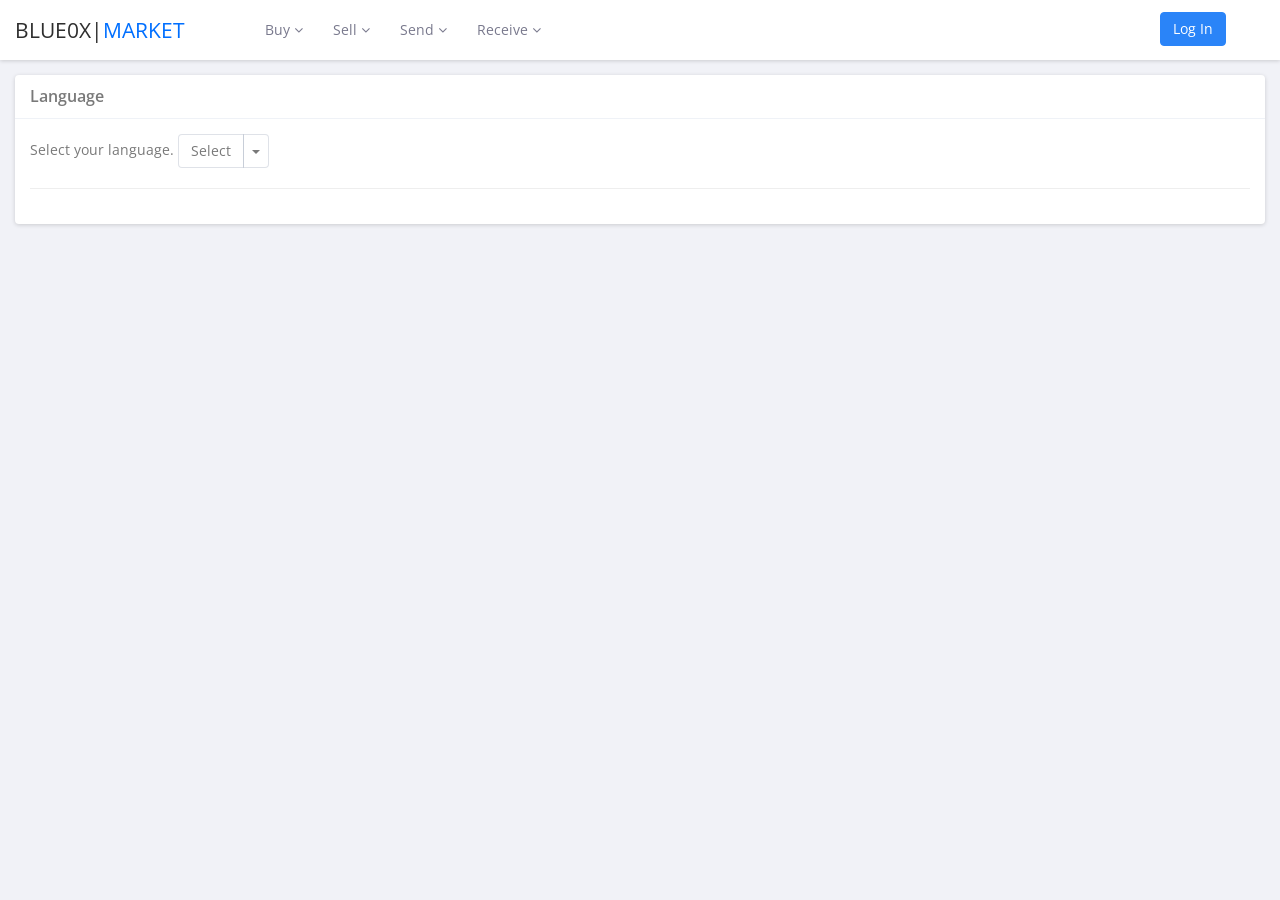
<file: html/www/market/market/audx/index.html>
<!DOCTYPE html>
<html dir="ltr" lang="en">
<head>
  <meta charset="utf-8">
  <meta name="viewport" content="width=device-width, initial-scale=1.0">
  <meta name="description" content="Blue0x Decentralized Marketplace">
  <link rel="shortcut icon" href="../img/favicon.ico">
  <meta name="author" content="Blue0x">
  <title>Blue0x | MARKET</title>
  <link href="../css/bootstrap.min.css" rel="stylesheet">
  <link href="../css/bootstrap-reset.css" rel="stylesheet">
  <link href="../css/language_select.css" rel="stylesheet">
  <link href="../assets/font-awesome/css/font-awesome.min.css" rel="stylesheet">
  <link href="../css/style.min.css" rel="stylesheet">
  <link href="../css/style-responsive.css" rel="stylesheet">
</head>
<body class="full-width" onload="setAccountNumber(); checkInitialLanguageLogin();">
  <section id="container">
    <script type="text/javascript" src="../js/menu.js"></script>
    <section id="main-content">
      <section class="wrapper">
        <div class="row">
          <div class="col-lg-12">
            <section class="panel">
              <header class="panel-heading">
                <span data-i18n="header_language">Language</span>
              </header>
              <div class="panel-body">
                <span data-i18n="select_language">Select Your Language</span>
                <div class="btn-group">
                  <button class="btn btn-white" type="button"><span>Select</span></button>
                  <button data-toggle="dropdown" class="btn btn-white dropdown-toggle" type="button"><span class="caret"></span></button>
                  <ul role="menu" class="dropdown-menu">
                    <li><a href="login.html?setLng=en">English</a></li>
                    <li><a href="login.html?setLng=zh">中文</a></li>
                    <li><a href="login.html?setLng=es">Español</a></li>
                    <li><a href="login.html?setLng=it">Italiano</a></li>
                    <li><a href="login.html?setLng=de">Deutsch</a></li>
                    <li><a href="login.html?setLng=ja">日本語</a></li>
                    <li><a href="login.html?setLng=fr">Français</a></li>
                    <li><a href="login.html?setLng=he">עברית</a></li>
                    <li><a href="login.html?setLng=lt">Lietuviškai</a></li>
                    <li><a href="login.html?setLng=el">ελληνικά</a></li>
                    <li><a href="login.html?setLng=da">Dansk</a></li>
                    <li><a href="login.html?setLng=hr">Hrvatski</a></li>
                  </ul>
                </div>
                <hr>
              </div>
            </section>
          </div>
      </section>
      </div>
    </section>
  </section>
  <script src="../js/jquery.min.js"></script>
  <script src="../js/bootstrap.min.js"></script>
  <script src="../js/jquery.dcjqaccordion.2.7.min.js"></script>
  <script src="../js/bootstrap-hover-dropdown.min.js"></script>
  <script src="../js/respond.min.js"></script>
  <script src="../js/freemarket_scripts.js"></script>
  <script src="../js/common-scripts.js"></script>
  <script src="../js/i18next.min.js"></script>
  <script src="../js/freemarket_localization_scripts.js"></script>
</body>
</html>
</file>
<file: html/www/market/market/css/language_select.css>
.a-btn{
    background:#80a9da;
    background:-webkit-gradient(linear,left top,left bottom,color-stop(#80a9da,0),color-stop(#6f97c5,1));
    background:-webkit-linear-gradient(top, #80a9da 0%, #6f97c5 100%);
    background:-moz-linear-gradient(top, #80a9da 0%, #6f97c5 100%);
    background:-o-linear-gradient(top, #80a9da 0%, #6f97c5 100%);
    background:linear-gradient(top, #80a9da 0%, #6f97c5 100%);
    filter:progid:DXImageTransform.Microsoft.gradient( startColorstr='#80a9da', endColorstr='#6f97c5',GradientType=0 );
    padding-left:20px;
    padding-right:80px;
    height:30px;
    display:inline-block;
    position:relative;
    border:1px solid #5d81ab;
    -webkit-border-radius:20px;
    -moz-border-radius:20px;
    border-radius:20px;
    -webkit-box-shadow:0px 1px 1px rgba(255,255,255,0.8) inset, 1px 1px 3px rgba(0,0,0,0.2);
    -moz-box-shadow:0px 1px 1px rgba(255,255,255,0.8) inset, 1px 1px 3px rgba(0,0,0,0.2);
    box-shadow:0px 1px 1px rgba(255,255,255,0.8) inset, 1px 1px 3px rgba(0,0,0,0.2);
    float:left;
    clear:both;
    margin:10px 0px;
    overflow:hidden;
    -webkit-transition:all 0.3s linear;
    -moz-transition:all 0.3s linear;
    -o-transition:all 0.3s linear;
    transition:all 0.3s linear;
}
.a-btn-text{
    padding-top:5px;
    display:block;
    font-size:14px;
    white-space:nowrap;
    text-shadow:0px 1px 1px rgba(255,255,255,0.3);
    color:#446388;
    -webkit-transition:all 0.2s linear;
    -moz-transition:all 0.2s linear;
    -o-transition:all 0.2s linear;
    transition:all 0.2s linear;
}
.a-btn-slide-text{
    position:absolute;
    height:100%;
    top:0px;
    right:15px;
    width:0px;
    background:#63707e;
    text-shadow:0px -1px 1px #363f49;
    color:#fff;
    font-size:14px;
    white-space:nowrap;
    text-align:left;
    text-indent:10px;
    overflow:hidden;
    line-height:30px;
    -webkit-box-shadow:-1px 0px 1px rgba(255,255,255,0.4), 1px 1px 2px rgba(0,0,0,0.2) inset;
    -moz-box-shadow:-1px 0px 1px rgba(255,255,255,0.4), 1px 1px 2px rgba(0,0,0,0.2) inset;
    box-shadow:-1px 0px 1px rgba(255,255,255,0.4), 1px 1px 2px rgba(0,0,0,0.2) inset;
    -webkit-transition:width 0.3s linear;
    -moz-transition:width 0.3s linear;
    -o-transition:width 0.3s linear;
    transition:width 0.3s linear;
}
.a-btn-icon-right{
    position:absolute;
    right:0px;
    top:0px;
    height:100%;
    width:15px;
    border-left:1px solid #5d81ab;
    -webkit-box-shadow:1px 0px 1px rgba(255,255,255,0.4) inset;
    -moz-box-shadow:1px 0px 1px rgba(255,255,255,0.4) inset;
    box-shadow:1px 0px 1px rgba(255,255,255,0.4) inset;
}
.a-btn-icon-right span{
    width:20px;
    height:30px;
    opacity:0.7;
    position:absolute;
    left:50%;
    top:50%;
    margin:-20px 0px 0px -20px;
    -webkit-transition:all 0.3s linear;
    -moz-transition:all 0.3s linear;
    -o-transition:all 0.3s linear;
    transition:all 0.3s linear;
}
.a-btn:hover{
    padding-right:180px;
    -webkit-box-shadow:0px 1px 1px rgba(255,255,255,0.8) inset, 1px 1px 3px rgba(0,0,0,0.2);
    -moz-box-shadow:0px 1px 1px rgba(255,255,255,0.8) inset, 1px 1px 3px rgba(0,0,0,0.2);
    box-shadow:0px 1px 1px rgba(255,255,255,0.8) inset, 1px 1px 3px rgba(0,0,0,0.2);
}
.a-btn:hover .a-btn-text{
    text-shadow:0px 1px 1px #5d81ab;
    color:#fff;
}
.a-btn:hover .a-btn-slide-text{
    width:100px;
}
.a-btn:hover .a-btn-icon-right span{
    opacity:1;
}
.a-btn:active{
    position:relative;
    top:1px;
    background:#5d81ab;
    -webkit-box-shadow:1px 1px 2px rgba(0,0,0,0.4) inset;
    -moz-box-shadow:1px 1px 2px rgba(0,0,0,0.4) inset;
    box-shadow:1px 1px 2px rgba(0,0,0,0.4) inset;
    border-color:#80a9da;
}
</file>
<file: html/www/market/market/css/style-responsive.css>
@media (min-width: 980px) {
    .custom-bar-chart {
        margin-bottom: 40px;
    }}

@media (min-width: 768px) and (max-width: 979px) {

    .mail-box .sm-side {
        width: 30%;
    }

    .mail-box .lg-side {
        width: 70%;
    }
    .custom-bar-chart {
        margin-bottom: 40px;
    }
 
}

@media (max-width: 768px) {
    #sidebar {
        height: auto;
        overflow: hidden;
        position: absolute;
        width: 100%;
        z-index: 1001;
    }


    #main-content {
        margin: 0px!important;
        position: none !important;
    }

    #sidebar > ul > li > a > span {
        line-height: 35px;
    }

    #sidebar > ul > li {
        margin: 0 10px 5px 10px;
    }
    #sidebar > ul > li > a {
        height:35px;
        line-height:35px;
        padding: 0 10px;
        text-align: left;
    }
    #sidebar > ul > li > a i{
    }

    .mail-info, .mail-info:hover {
        display: none !important;
    }
    #sidebar ul > li > a .arrow, #sidebar > ul > li > a .arrow.open {
        margin-right: 10px;
        margin-top: 15px;
    }

    #sidebar ul > li.active > a .arrow, #sidebar ul > li > a:hover .arrow, #sidebar ul > li > a:focus .arrow,
    #sidebar > ul > li.active > a .arrow.open, #sidebar > ul > li > a:hover .arrow.open, #sidebar > ul > li > a:focus .arrow.open{
        margin-top: 15px;
    }

    #sidebar > ul > li > a, #sidebar > ul > li > ul.sub > li {
        width: 100%;
    }
    #sidebar > ul > li > ul.sub > li > a {
        background: transparent !important ;
    }
    #sidebar > ul > li > ul.sub > li > a:hover {
    }


    #sidebar {
        margin: 0px !important;
    }

    #sidebar .btn-navbar.collapsed .arrow {
        display: none;
    }

    #sidebar .btn-navbar .arrow {
        position: absolute;
        right: 35px;
        width: 0;
        height: 0;
        top:48px;
        border-bottom: 15px solid #282e36;
        border-left: 15px solid transparent;
        border-right: 15px solid transparent;
    }


    .modal-footer .btn {
        margin-bottom: 0px !important;
    }

    .btn {
        margin-bottom: 5px;
    }

    .mail-box aside {
        display: block;
    }

    .mail-box .sm-side , .mail-box .lg-side{
        width: 100% ;
    }

    .fc-header-right {
        left:25px;
        position: absolute;
    }

    .fc-header-left .fc-button {
        margin: 0px !important;
        top: -10px !important;
    }

    .fc-header-right .fc-button {
        margin: 0px !important;
        top: -50px !important;
    }

    .fc-state-active, .fc-state-active .fc-button-inner, .fc-state-hover, .fc-state-hover .fc-button-inner {
        background: none !important;
        color: #FFFFFF !important;
    }

    .fc-state-default, .fc-state-default .fc-button-inner {
        background: none !important;
    }

    .fc-button {
        border: none !important;
        margin-right: 2px;
    }

    .fc-view {
        top: 0px !important;
    }

    .fc-button .fc-button-inner {
        margin: 0px !important;
        padding: 2px !important;
        border: none !important;
        margin-right: 2px !important;
        background-color: #fafafa !important;
        background-image: -moz-linear-gradient(top, #fafafa, #efefef) !important;
        background-image: -webkit-gradient(linear, 0 0, 0 100%, from(#fafafa), to(#efefef)) !important;
        background-image: -webkit-linear-gradient(top, #fafafa, #efefef) !important;
        background-image: -o-linear-gradient(top, #fafafa, #efefef) !important;
        background-image: linear-gradient(to bottom, #fafafa, #efefef) !important;
        filter: progid:dximagetransform.microsoft.gradient(startColorstr='#fafafa', endColorstr='#efefef', GradientType=0) !important;
        -webkit-box-shadow: 0 1px 0px rgba(255, 255, 255, .8) !important;
        -moz-box-shadow: 0 1px 0px rgba(255, 255, 255, .8) !important;
        box-shadow: 0 1px 0px rgba(255, 255, 255, .8) !important;
        -webkit-border-radius: 3px !important;
        -moz-border-radius: 3px !important;
        border-radius: 3px !important;
        color: #646464 !important;
        border: 1px solid #ddd !important;
        text-shadow: 0 1px 0px rgba(255, 255, 255, .6) !important;
        text-align: center;
    }

    .fc-button.fc-state-disabled .fc-button-inner {
        color: #bcbbbb !important;
    }

    .fc-button.fc-state-active .fc-button-inner {
        background-color: #e5e4e4 !important;
        background-image: -moz-linear-gradient(top, #e5e4e4, #dddcdc) !important;
        background-image: -webkit-gradient(linear, 0 0, 0 100%, from(#e5e4e4), to(#dddcdc)) !important;
        background-image: -webkit-linear-gradient(top, #e5e4e4, #dddcdc) !important;
        background-image: -o-linear-gradient(top, #e5e4e4, #dddcdc) !important;
        background-image: linear-gradient(to bottom, #e5e4e4, #dddcdc) !important;
        filter: progid:dximagetransform.microsoft.gradient(startColorstr='#e5e4e4', endColorstr='#dddcdc', GradientType=0) !important;
    }

    .fc-content {
        margin-top: 50px;
    }

    .fc-header-title h2 {
        line-height: 40px !important;
        font-size: 12px !important;
    }

    .fc-header {
        margin-bottom:0px !important;
    }



    .timeline-desk .album a {
        margin-bottom: 5px;
        margin-right: 4px;
    }

    .stepy-titles li {
        margin: 10px 3px;
    }

    .mail-option .btn {
        margin-bottom: 0;
    }

    .boxed-page .container #sidebar {
        position:absolute;
    }

    .full-width .navbar-toggle {
        border: 1px solid #eaeaea;
    }
    .full-width .navbar-toggle .icon-bar {
        background: #c7c7c7;
    }

    .full-width .navbar-toggle {
        float: left;
        margin-top: 12px;
    }

    .horizontal-menu {
        float: left;
        margin-left:0px;
        width: 70%;
    }

    .top-nav {
        position: absolute;
        right: 10px;
        top: 0px;
    }

    .custom-bar-chart {
        margin-bottom: 40px;
    }

    .dcjq-icon {
        top: 10px;
    }
    ul.sidebar-menu li ul.sub li a {
        padding: 0;
    }


    .img-responsive {
        width: 100%;
    }

}

@media (max-width: 480px) {

    .notify-row, .search, .dont-show , .inbox-head .sr-input, .inbox-head .sr-btn{
        display: none;
    }

    .mail-box aside {
        display: block;
    }

    .mail-box .sm-side , .mail-box .lg-side{
        width: 100% ;
    }

    #top_menu .nav > li, ul.top-menu > li {
        float: right;
    }
    .hidden-phone {
        display: none !important;
    }

    .dataTables_filter {
        float: left;
    }

    .dataTables_info {
        margin-bottom: 10px;
    }

    .mail-option .btn {
        margin-bottom: 0;
    }

    .mail-option .inbox-pagination {
        margin-top: 10px;
        float: left;
    }

    .chart-position {
       margin-top: 0px;
     }

    .full-width .navbar-toggle {
        border: 1px solid #eaeaea;
    }
    .full-width .navbar-toggle .icon-bar {
        background: #c7c7c7;
    }

    .full-width .navbar-toggle {
        float: left;
        margin-top: 12px;
    }

    .horizontal-menu {
        float: left;
        margin-left:0px;
        width: 100%;
    }

    .top-nav {
        position: absolute;
        right: 10px;
        top: 0px;
    }

    .horizontal-menu .navbar-nav > li > a {
        border-left: 2px solid #6196ff;
        border-bottom: .1px solid #d5d9db;

    }

    .ms-container {
        width: 100%;
    }

    .cmt-form {
        display: inline-block;
        width: 84%;
    }

    .navbar-inverse .navbar-toggle:hover, .navbar-inverse .navbar-toggle:focus {
        background-color: #ccc;
        border-color:#ccc ;
    }

@media (max-width:320px) {
    .login-social-link a {
        padding: 15px 17px !important;
    }

    .notify-row, .search, .dont-show, .inbox-head .sr-input, .inbox-head .sr-btn {
        display: none;
    }

    .mail-box aside {
        display: block ;
    }

    .mail-box .sm-side , .mail-box .lg-side{
        width: 100% ;
    }

    #top_menu .nav > li, ul.top-menu > li {
        float: right;
    }

    .hidden-phone {
        display: none !important;
    }

    .dataTables_filter {
        float: left;
    }

    .dataTables_info {
        margin-bottom: 10px;
    }

    .mail-option .btn {
        margin-bottom: 0;
    }

    .mail-option .inbox-pagination {
        margin-top: 10px;
        float: left;
    }

    .chart-position {
        margin-top: 0px;
    }

    .lock-wrapper {
        margin: 10% auto;
        max-width: 310px;
    }
    .lock-input {
        width: 82%;
    }

    .cmt-form {
        display: inline-block;
        width: 75%;
    }

    .stepy-titles li.current-step div, .stepy-titles li div {
        width: 70px;
        height: 70px;
        line-height: 70px;
    }
}
</file>
<file: html/www/market/market/css/style.min.css>
@import url(https://fonts.googleapis.com/css?family=Open+Sans:400,300,300italic,400italic,600,600italic,700,700italic,800,800italic);body{color:#797979;background:#f1f2f7;font-family:'Open Sans',sans-serif;padding:0!important;margin:0!important;font-size:14px}.validation_message{color:red!important;margin-top:5px}.form-control{color:#555!important}ul li{list-style:none}a,a:focus,a:hover{text-decoration:none;outline:0}::selection{background:#7fb1c9;color:#fff}::-moz-selection{background:#ff6c60;color:#fff}#container{width:100%;height:100%}.login-body{background-color:#f1f2f7}.form-signin{max-width:330px;margin:100px auto 0;background:#fff;border-radius:5px;-webkit-border-radius:5px}.form-signin h2.form-signin-heading{margin:0;padding:20px 15px;text-align:center;background:#41cac0;border-radius:5px 5px 0 0;-webkit-border-radius:5px 5px 0 0;color:#fff;font-size:18px;text-transform:uppercase;font-weight:300;font-family:'Open Sans',sans-serif}.form-signin .checkbox{margin-bottom:14px}.form-signin .checkbox{font-weight:400;color:#b6b6b6;font-weight:300;font-family:'Open Sans',sans-serif}.form-signin .form-control{position:relative;font-size:16px;height:auto;padding:10px;-webkit-box-sizing:border-box;-moz-box-sizing:border-box;box-sizing:border-box}.form-signin .form-control:focus{z-index:2}.form-signin input[type=password],.form-signin input[type=text]{margin-bottom:15px;border-radius:5px;-webkit-border-radius:5px;border:1px solid #eaeaea;box-shadow:none;font-size:12px}.form-signin .btn-login{background:#f67a6e;color:#fff;text-transform:uppercase;font-weight:300;font-family:'Open Sans',sans-serif;box-shadow:0 4px #e56b60;margin-bottom:20px}.form-signin p{text-align:center;color:#b6b6b6;font-size:16px;font-weight:300}.form-signin a{color:#41cac0}.form-signin a:hover{color:#b6b6b6}.login-wrap{padding:20px}.login-social-link{display:inline-block;margin-top:20px;margin-bottom:15px}.login-social-link a{color:#fff;padding:15px 28px;border-radius:4px}.login-social-link a:hover{color:#fff}.login-social-link a i{font-size:20px;padding-right:10px}.login-social-link a.facebook{background:#5193ea;margin-right:22px;box-shadow:0 4px #2775e2;float:left}.login-social-link a.twitter{background:#44ccfe;box-shadow:0 4px #2bb4e8;float:left}#main-content{margin-left:210px}.footer,.header{min-height:60px;padding:0 15px}.header{position:fixed;left:0;right:0;z-index:1002;box-shadow:rgba(0,0,0,.16) 0 1px 4px}.white-bg{background:#fff}.wrapper{display:inline-block;margin-top:60px;padding:15px;width:100%}a.logo{font-size:21px;color:#2e2e2e;float:left;margin-top:15px;text-transform:uppercase}a.logo:focus,a.logo:hover{text-decoration:none;outline:0}a.logo span{color:#006fff}#top_menu .nav>li,ul.top-menu>li{float:left}.notify-row{float:left;margin-top:15px;margin-left:92px}.notify-row .notification span.label{display:inline-block;height:18px;width:20px;padding:5px}ul.top-menu>li>a{color:#666;font-size:16px;border-radius:4px;-webkit-border-radius:4px;border:1px solid #f0f0f8!important;padding:2px 6px;margin-right:15px}ul.top-menu>li>a:focus,ul.top-menu>li>a:hover{border:1px solid #f0f0f8!important;background-color:#fff!important;border-color:#f2f2f8!important;text-decoration:none;border-radius:4px;-webkit-border-radius:4px;color:#2e2e2e!important}.notify-row .badge{position:absolute;right:-10px;top:-10px;z-index:100}.dropdown-menu.extended{max-width:300px!important;min-width:160px!important;top:42px;width:235px!important;padding:0;box-shadow:0 2px 5px rgba(0,0,0,.176)!important;border:none!important;border-radius:4px;-webkit-border-radius:4px}@media screen and (-webkit-min-device-pixel-ratio:0){.dropdown-menu.extended{box-shadow:0 2px 8px rgba(0,0,0,.176)!important}}.dropdown-menu.extended li p{background-color:#f3f4f8;color:#666;margin:0;padding:10px;border-radius:4px 4px 0 0;-webkit-border-radius:4px 4px 0 0}.dropdown-menu.extended li p.green{background-color:#a9d86e;color:#fff}.dropdown-menu.extended li p.red{background-color:#ff6c60;color:#fff}.dropdown-menu.extended li p.yellow{background-color:#fcb322;color:#fff}.dropdown-menu.extended li a{border-bottom:1px solid #ebebeb!important;font-size:12px;list-style:none}.dropdown-menu.extended li a{padding:15px 10px!important;width:100%;display:inline-block}.dropdown-menu.extended li a:hover{background-color:#f7f8f9!important;color:#2e2e2e}.dropdown-menu.tasks-bar .task-info .desc{font-size:13px;font-weight:400}.dropdown-menu.tasks-bar .task-info .percent{display:inline-block;float:right;font-size:13px;font-weight:600;padding-left:10px;margin-top:-4px}.dropdown-menu.extended .progress{margin-bottom:0!important;height:10px}.dropdown-menu.inbox li a .photo img{border-radius:2px 2px 2px 2px;float:left;height:40px;margin-right:4px;width:40px}.dropdown-menu.inbox li a .subject{display:block}.dropdown-menu.inbox li a .subject .from{font-size:12px;font-weight:600}.dropdown-menu.inbox li a .subject .time{font-size:11px;font-style:italic;font-weight:700;position:absolute;right:5px}.dropdown-menu.inbox li a .message{display:block!important;font-size:11px}.top-nav{margin-top:7px}.top-nav ul.top-menu>li .dropdown-menu.logout{width:268px!important}.top-nav li.dropdown .dropdown-menu{float:right;right:0;left:auto}.dropdown-menu.extended.logout>li{float:left;text-align:center;width:100%}.dropdown-menu.extended.logout>li:last-child{float:left;text-align:center;width:100%;background:#64de68;border-radius:0 0 3px 3px}.dropdown-menu.extended.logout>li:last-child>a,.dropdown-menu.extended.logout>li:last-child>a:hover{color:#fff;border-bottom:none!important;text-transform:uppercase}.dropdown-menu.extended.logout>li:last-child>a:hover>i{color:#fff}.dropdown-menu.extended.logout>li>a{color:#a4abbb;border-bottom:none!important}.full-width .dropdown-menu.extended.logout>li>a:hover{background:0 0!important;color:#50c8ea!important}.dropdown-menu.extended.logout>li>a:hover{background:0 0!important}.dropdown-menu.extended.logout>li>a:hover i{color:#50c8ea}.dropdown-menu.extended.logout>li>a i{font-size:17px}.dropdown-menu.extended.logout>li>a>i{display:block}.top-nav .username{font-size:13px;color:#555}.top-nav ul.top-menu>li>a{border:1px solid #eee;border-radius:4px;-webkit-border-radius:4px;padding:6px;background:0 0;margin-right:0}.top-nav ul.top-menu>li{margin-left:10px}.top-nav ul.top-menu>li>a:focus,.top-nav ul.top-menu>li>a:hover{border:1px solid #f3f4f8;background:#f3f4f8}.top-nav .dropdown-menu.extended.logout{top:50px}.top-nav .nav .caret{border-bottom-color:#a4aaba;border-top-color:#a4aaba}.top-nav ul.top-menu>li>a:hover .caret{border-bottom-color:#000;border-top-color:#000}.log-arrow-up{background:url(../img/arrow-up.png) no-repeat;width:20px;height:11px;position:absolute;right:20px;top:-10px}.notify-arrow{border-style:solid;border-width:0 9px 9px;height:0;margin-top:0;opacity:0;position:absolute;left:7px;top:-18px;transition:all .25s ease 0s;width:0;z-index:10;margin-top:10px;opacity:1}.notify-arrow-blue{border-color:transparent transparent #4a6ba9;border-bottom-color:#4a6ba9!important;border-top-color:#4a6ba9!important}.notify-arrow-red{border-color:transparent transparent #ff6c60;border-bottom-color:#ff6c60!important;border-top-color:#ff6c60!important}.notify-arrow-green{border-color:transparent transparent #a9d86e;border-bottom-color:#a9d86e!important;border-top-color:#a9d86e!important}.dropdown-menu.pending-notice li a{border-bottom:1px solid #ebebeb!important;font-size:12px;list-style:none}.dropdown-menu.pending-notice li p{background-color:#f3f4f8;color:#666;margin:0;padding:10px;border-radius:4px 4px 0 0;-webkit-border-radius:4px 4px 0 0}.dropdown-menu.pending-notice li p.green{background-color:#a8d96e;color:#fff}.dropdown-menu.pending-notice li p.red{background-color:#ff6c60;color:#fff}.dropdown-menu.pending-notice li p.yellow{background-color:#fcb322;color:#fff}.dropdown-menu.pending-notice li p.blue{background-color:#4a6ba9;color:#fff}.dropdown-menu.pending-notice li a:hover{background-color:#ff6e61!important;color:#2e2e2e}.search{margin-top:6px;width:20px;-webkit-transition:all .3s ease;-moz-transition:all .3s ease;-ms-transition:all .3s ease;-o-transition:all .3s ease;transition:all .3s ease;border:1px solid #fff;box-shadow:none;background:url(../img/search-icon.jpg) no-repeat 10px 8px;padding:0 5px 0 35px;color:#fff}.search:focus{margin-top:5px;width:180px;border:1px solid #eaeaea;box-shadow:none;-webkit-transition:all .3s ease;-moz-transition:all .3s ease;-ms-transition:all .3s ease;-o-transition:all .3s ease;transition:all .3s ease;color:#c8c8c8;font-weight:300}.sidebar-toggle-box{float:left;padding-right:15px;margin-top:20px}.sidebar-toggle-box .fa-bars{cursor:pointer;display:inline-block;font-size:20px}.sidebar-closed>#sidebar>ul{display:none}.sidebar-closed #main-content{margin-left:0}.sidebar-closed #sidebar{margin-left:-180px}.state-overview .symbol,.state-overview .value{display:inline-block;text-align:center}.state-overview .value{float:right}.state-overview .value h1,.state-overview .value p{margin:0;padding:0;color:#c6cad6}.state-overview .value h1{font-weight:300}.state-overview .symbol i{color:#fff;font-size:50px}.state-overview .symbol{width:40%;padding:25px 15px;-webkit-border-radius:4px 0 0 4px;border-radius:4px 0 0 4px}.state-overview .value{width:58%;padding-top:21px}.state-overview .terques{background:#6ccac9}.state-overview .red{background:#ff6c60}.state-overview .yellow{background:#f8d347}.state-overview .blue{background:#57c8f2}.border-head h3{border-bottom:1px solid #c9cdd7;margin-top:0;margin-bottom:20px;padding-bottom:5px;font-weight:400;font-size:18px;display:inline-block;width:100%;font-weight:300}.custom-bar-chart{height:290px;margin-top:20px;margin-left:10px;position:relative;border-bottom:1px solid #c9cdd7}.custom-bar-chart .bar{height:100%;position:relative;width:4.3%;margin:0 2%;float:left;text-align:center;-webkit-border-radius:5px 5px 0 0;-moz-border-radius:5px 5px 0 0x;border-radius:5px 5px 0 0;z-index:10}.custom-bar-chart .bar .title{position:absolute;bottom:-30px;width:100%;text-align:center;font-size:12px}.custom-bar-chart .bar .value{position:absolute;bottom:0;background:#bfc2cd;color:#bfc2cd;width:100%;-webkit-border-radius:5px 5px 0 0;-moz-border-radius:5px 5px 0 0;border-radius:5px 5px 0 0;-webkit-transition:all .3s ease;-moz-transition:all .3s ease;-ms-transition:all .3s ease;-o-transition:all .3s ease;transition:all .3s ease}.custom-bar-chart .bar .value:hover{background:#e8403f;color:#fff}.y-axis{color:#555;position:absolute;text-align:right;width:100%}.y-axis li{border-top:1px dashed #dbdce0;display:block;height:58px;width:100%}.y-axis li:last-child{border-top:none}.y-axis li span{display:block;margin:-10px 0 0 -25px;padding:0 10px;width:40px}.y-axis{color:#555;text-align:right}.chart{display:inline-block;text-align:center;width:100%}.chart .heading{text-align:left}.chart .heading span{display:block}.panel.green-chart .chart-tittle{font-size:16px;padding:15px;display:inline-block;font-weight:400;background:#99c262;width:100%;-webkit-border-radius:0 0 4px 4px;border-radius:0 0 4px 4px}#barchart{margin-bottom:-15px;display:inline-block}.panel.green-chart .chart-tittle .value{float:right;color:#c0f080}.panel.green-chart{background:#a9d96c;color:#fff}.panel.terques-chart{background:#41cac0;color:#fff}.panel.terques-chart .chart-tittle .value{float:right;color:#fff}.panel.terques-chart .chart-tittle .value a{color:#fff;font-size:12px}.panel.terques-chart .chart-tittle .value a.active,.panel.terques-chart .chart-tittle .value a:hover{color:#55f2e7;font-size:12px}.panel.terques-chart .chart-tittle{font-size:16px;padding:15px;display:inline-block;font-weight:400;background:#39b7ac;width:100%;-webkit-border-radius:0 0 4px 4px;border-radius:0 0 4px 4px}.inline-block{display:inline-block}.panel-body.chart-texture{background:url(../img/chart-texture.jpg);-webkit-border-radius:4px 4px 0 0;border-radius:4px 4px 0 0}.task-thumb{width:90px;float:left}.task-thumb img{border-radius:4px;-webkit-border-radius:4px}.task-thumb-details{display:inline-block;margin:25px 0 0 10px}.task-progress{float:left}.task-progress h1,.task-progress h1 a,.task-thumb-details h1,.task-thumb-details h1 a{color:#39b5aa;font-size:18px;margin:0;padding:0;font-weight:400}.task-progress p,.task-thumb-details p{padding-top:5px;color:#a4aaba}.personal-task tbody tr td{padding:11px 15px;border-color:#eeeff1}.personal-task tbody tr td i{font-size:20px;color:#c7cbd4}.personal-task.table-hover>tbody>tr:hover>td,.table-hover>tbody>tr:hover>th{background-color:#f7f8fc}.personal-task.table-hover>tbody>tr:hover>td i{color:#39b5aa}.personal-task>tbody>tr>td:last-child{text-align:right}.task-option{float:right}.task-option select{height:35px;border:1px solid #eaeaea;border-radius:4px;-webkit-border-radius:4px;padding:8px;color:#a4abbb}.progress-panel{padding-bottom:5px}.badge.bg-primary{background:#8075c4}.badge.bg-success{background:#a9d86e}.badge.bg-warning{background:#fcb322}.badge.bg-important{background:#ff6c60}.badge.bg-info{background:#41cac0}.badge.bg-inverse{background:#2a3542}.timeline{border-collapse:collapse;border-spacing:0;display:table;position:relative;table-layout:fixed;width:100%}.timeline:before{background-color:#c7cbd6;bottom:0;content:"";left:50%;position:absolute;top:0;width:2px;z-index:0}h3.timeline-title{margin:0;color:#c8ccd7;font-size:20px;font-weight:400;margin:0 0 5px;text-transform:uppercase}.t-info{color:#c8ccd7}.timeline-item.alt:after,.timeline-item:before{content:"";display:block;width:50%}.timeline-item{display:table-row}.timeline-desk{display:table-cell;vertical-align:top;width:50%}.timeline-desk h1{font-size:16px;font-weight:300;margin:0 0 5px}.timeline-desk .panel{display:block;margin-left:25px;position:relative;text-align:left;background:#f4f4f4}.timeline-item .timeline-desk .arrow{border-bottom:8px solid transparent;border-top:8px solid transparent;display:block;height:0;left:-7px;position:absolute;top:13px;width:0}.timeline-item .timeline-desk .arrow{border-right:8px solid #f4f4f4!important}.timeline-item.alt .timeline-desk .arrow-alt{border-bottom:8px solid transparent;border-top:8px solid transparent;display:block;height:0;right:-7px;position:absolute;top:13px;width:0;left:auto}.timeline-item.alt .timeline-desk .arrow-alt{border-left:8px solid #f4f4f4!important}.timeline .timeline-icon{left:-30px;position:absolute;top:15px}.timeline .timeline-icon{background:#c7cbd6;box-shadow:0 0 0 3px #c7cbd6}.timeline-desk span a{text-transform:uppercase}.timeline-desk h1.red,.timeline-desk span a.red{color:#ef6f66}.timeline-desk h1.green,.timeline-desk span a.green{color:#39b6ae}.timeline-desk h1.blue,.timeline-desk span a.blue{color:#56c9f5}.timeline-desk h1.purple,.timeline-desk span a.purple{color:#8074c6}.timeline-desk h1.light-green,.timeline-desk span a.light-green{color:#a8d76f}.timeline .timeline-icon.red{background:#ef6f66;box-shadow:0 0 0 3px #ef6f66}.timeline .timeline-icon.green{background:#39b6ae;box-shadow:0 0 0 3px #39b6ae}.timeline .timeline-icon.blue{background:#56c9f5;box-shadow:0 0 0 3px #56c9f5}.timeline .timeline-icon.purple{background:#8074c6;box-shadow:0 0 0 3px #8074c6}.timeline .timeline-icon.light-green{background:#a8d76f;box-shadow:0 0 0 3px #a8d76f}.timeline .timeline-icon{border:3px solid #fff;border-radius:50%;-webkit-border-radius:50%;display:block;height:12px;width:12px}.timeline-item.alt .timeline-icon{left:auto;right:-32px}.timeline .time-icon:before{font-size:16px;margin-top:5px}.timeline .timeline-date{left:-200px;position:absolute;text-align:right;top:12px;width:150px}.timeline-desk h5 span{color:#999;display:block;font-size:12px;margin-bottom:4px}.timeline-item.alt:before{display:none}.timeline-item.alt:after,.timeline-item:before{content:"";display:block;width:50%}.timeline-desk p{font-size:12px;margin-bottom:0}.timeline-desk a{color:#ef6f66}.timeline-desk .panel{margin-bottom:5px}.timeline-desk .album{margin-top:20px}.timeline-desk .album a{margin-right:5px;float:left}.timeline-desk .notification{background:none repeat scroll 0 0 #fff;margin-top:20px;padding:8px}.timeline-item.alt .panel{margin-left:0;margin-right:25px}.timeline-item.alt .timeline-date{left:auto;right:-200px;text-align:left}.mbot30{margin-bottom:30px}.easy-pie-chart{display:inline-block;padding:30px 0}.chart-info,.chart-info .decrease,.chart-info .increase{display:inline-block}.chart-info{width:100%;margin-bottom:5px}.chart-position{margin-top:70px}.chart-info span{margin:0 3px}.chart-info .increase{background:#ff6c60;width:10px;height:10px}.chart-info .decrease{background:#f2f2f2;width:10px;height:10px}.panel-footer.revenue-foot{background-color:#e6e7ec;-webkit-border-radius:0 0 4px 4px;border-radius:0 0 4px 4px;border:none;padding:0;width:100%;display:inline-block}@media screen and (-webkit-min-device-pixel-ratio:0){.panel-footer.revenue-foot{margin-bottom:-4px}}.panel-footer.revenue-foot ul{margin:0;padding:0;width:100%;display:inline-flex}.panel-footer.revenue-foot ul li{float:left;width:33.33%}.panel-footer.revenue-foot ul li.first a,.panel-footer.revenue-foot ul li.first a:hover{-webkit-border-radius:0 0 0 4px;border-radius:0 0 0 4px}.panel-footer.revenue-foot ul li.last a,.panel-footer.revenue-foot ul li.last a:hover{-webkit-border-radius:0 0 4px 0;border-radius:0 0 4px 0;border-right:none}.panel-footer.revenue-foot ul li a{display:inline-block;width:100%;padding:14px 15px;text-align:center;border-right:1px solid #d5d8df;color:#797979}.panel-footer.revenue-foot ul li a:hover,.panel-footer.revenue-foot ul li.active a{background:#fff;position:relative}.panel-footer.revenue-foot ul li a i{color:#c6cad5;display:block;font-size:16px}.panel-footer.revenue-foot ul li a:hover i,.panel-footer.revenue-foot ul li.active a i{color:#ff6c60;display:block;font-size:16px}.flat-carousal{background:#58c9f3;-webkit-border-radius:4px 4px 0 0;border-radius:4px 4px 0 0;padding:10px;color:#fff;position:relative}.flat-carousal h1{text-align:center;font-size:16px;margin:30px 20px;line-height:20px;font-weight:300;font-style:italic}a.view-all{color:#fff;background:rgba(0,0,0,.1);padding:8px 15px;text-align:center;border-radius:25px;-webkit-border-radius:25px;margin-bottom:18px;display:inline-block;text-transform:uppercase;font-size:12px}ul.ft-link{margin:0;padding:0}ul.ft-link li{border-right:1px solid #e6e7ec;display:inline-block;line-height:30px;margin:8px 0;text-align:center;width:24%}ul.ft-link li a{color:#74829c;text-transform:uppercase;font-size:12px}ul.ft-link li a:hover,ul.ft-link li.active a{color:#58c9f3}ul.ft-link li:last-child{border-right:none}ul.ft-link li a i{display:block}#owl-demo .item img{display:block;width:100%;height:auto}.owl-buttons{position:absolute;top:70px;width:100%}.owl-next,.owl-prev{position:absolute}.owl-next{right:0}.owl-buttons .owl-prev{text-indent:-9999px;background:url(../img/left-arrow.png) no-repeat;width:6px;height:10px;display:inline-block}.owl-buttons .owl-next{text-indent:-9999px;background:url(../img/right-arrow.png) no-repeat;width:6px;height:10px;display:inline-block}.post-wrap aside{display:table-cell;float:none;height:100%;padding:0;vertical-align:top}.pro-box{border-collapse:collapse;border-spacing:0;display:table;table-layout:fixed;width:100%}.post-info{position:relative}.arrow-pro.right:after{border-left-color:#fff;border-right-width:0;top:85px;content:" "}.arrow-pro.left:after{border-right-color:#fff;border-left-width:0;top:80px;content:" "}.arrow-pro.left{left:-8px}.arrow-pro:after{border-width:7px;content:""}.arrow-pro,.arrow-pro:after{border-color:transparent;border-style:solid;display:block;height:0;position:absolute;width:0;right:-5px}.post-highlight.yellow{background:#f8d347;border-radius:0 4px 4px 0;-webkit-border-radius:0 4px 4px 0}.post-highlight.terques{background:#41cac0;border-radius:4px 0 0 4px;-webkit-border-radius:4px 0 0 4px}.post-info h1{margin:0;font-size:18px;color:#a19899;font-weight:300}.post-highlight.terques h2{font-size:16px;color:#fff;font-style:italic;padding:0 20px;line-height:22px;margin:0;font-weight:300}.post-highlight.terques h2 a,.post-highlight.terques h2 span{color:#92faf3}.post-info h1 strong{text-transform:uppercase;color:#937b7b}.post-info .desk{display:inline-block}.post-info .desk h3{font-size:16px}.post-info .desk.yellow h3{color:#f8d347}.post-btn a{float:left;margin-right:8px;font-size:18px;color:#9a9a9a}.post-btn a:hover{color:#727272}.pro-thumb{text-align:center;display:inline-block;border-radius:50%;-webkit-border-radius:50%;border:10px solid rgba(255,255,255,.4)}.pro-thumb img{text-align:center;width:112px;height:112px;border-radius:50%;-webkit-border-radius:50%}.v-align{vertical-align:middle!important}.twite h1{margin:50px 0}.social-footer{display:inline;text-align:center}.social-footer ul{text-align:center;margin:0;padding:0}.social-footer ul li{display:inline-block;margin:0 20px}.social-footer ul li a{font-size:25px;color:#ceced0}.social-footer ul li a:hover i.fa-facebook,.social-footer ul li.active a i.fa-facebook{color:#486eac}.social-footer ul li a:hover i.fa-twitter,.social-footer ul li.active a i.fa-twitter{color:#58c9f3}.social-footer ul li a:hover i.fa-google-plus,.social-footer ul li.active a i.fa-google-plus{color:#4a4a4a}.social-footer ul li a:hover i.fa-pinterest,.social-footer ul li.active a i.fa-pinterest{color:#d1282d}.pie-foot{background:#6b6b6b;padding:18px 15px;color:#fff;border-radius:0 0 4px 4px;-webkit-border-radius:0 0 4px 4px;text-align:center;font-size:16px;font-weight:300}.follower{background:#01a89e;color:#fff;text-align:center;border-radius:4px 4px 0 0;-webkit-border-radius:4px 4px 0 0}.follower-foot{padding:8px 5px 5px 5px;color:#757575;border-radius:0 0 4px 4px;-webkit-border-radius:0 0 4px 4px;font-weight:300}.follower-foot ul{padding:0;margin:0}.follower-foot ul li{display:inline-block;text-align:center;width:48%;line-height:normal}.follower-foot ul li h5{margin:5px 0 0 0}.follower h4{margin:0 0 10px 0;font-size:15px;font-weight:300}.follow-ava{border-radius:50%;-webkit-border-radius:50%;border:5px solid #18b2a6;display:inline-block}.follower img{border-radius:50%;-webkit-border-radius:50%;width:62px;height:62px}.fontawesome-icon-list h2{margin-top:0;font-size:20px;font-weight:300}.fontawesome-icon-list .col-md-3,.fontawesome-icon-list .col-sm-4,.fontawesome-icon-list .col-xs-6{margin-bottom:10px}.fontawesome-icon-list .page-header{border-bottom:1px solid #c9cdd7}.fontawesome-icon-list a{color:#797979}.fontawesome-icon-list a:hover{color:#35404d}.fontawesome-icon-list i{font-size:16px;padding-right:10px}#brand,#currency,#directional,#medical,#text-editor,#video-player,#web-application{margin-top:10px}.user-head .inbox-avatar{width:65px;float:left}.user-head .inbox-avatar img{border-radius:4px;-webkit-border-radius:4px}.user-head .user-name{display:inline-block;margin:0 0 0 10px}.user-head .user-name h5{font-size:14px;margin-top:15px;margin-bottom:0;font-weight:300}.user-head .user-name h5 a{color:#fff}.user-head .user-name span a{font-size:12px;color:#87e2e7}a.mail-dropdown{background:#80d3d9;padding:3px 5px;font-size:10px;color:#01a7b3;border-radius:2px;margin-top:20px}.inbox-body{padding:20px}.btn-compose{background:#ff6c60;padding:12px 0;text-align:center;width:100%;color:#fff}.btn-compose:hover{background:#f5675c;color:#fff}ul.inbox-nav{display:inline-block;width:100%;margin:0;padding:0}.inbox-divider{border-bottom:1px solid #d5d8df}ul.inbox-nav li{display:inline-block;line-height:45px;width:100%}ul.inbox-nav li a{color:#6a6a6a;line-height:45px;width:100%;display:inline-block;padding:0 20px}ul.inbox-nav li a:focus,ul.inbox-nav li a:hover,ul.inbox-nav li.active a{color:#6a6a6a;background:#d5d7de}ul.inbox-nav li a i{padding-right:10px;font-size:16px;color:#6a6a6a}ul.inbox-nav li a span.label{margin-top:13px}ul.labels-info li h4{padding-left:15px;padding-right:15px;padding-top:5px;color:#5c5c5e;font-size:13px;text-transform:uppercase}ul.labels-info li{margin:0}ul.labels-info li a{color:#6a6a6a;border-radius:0}ul.labels-info li a:focus,ul.labels-info li a:hover{color:#6a6a6a;background:#d5d7de}ul.labels-info li a i{padding-right:10px}.nav.nav-pills.nav-stacked.labels-info p{margin-bottom:0;padding:0 22px;color:#9d9f9e;font-size:11px}.inbox-head{padding:20px;background:#41cac0;color:#fff;border-radius:0 4px 0 0;-webkit-border-radius:0 4px 0 0;min-height:80px}.inbox-head h3{margin:0;display:inline-block;padding-top:6px;font-weight:300}.inbox-head .sr-input{height:40px;border:none;box-shadow:none;padding:0 10px;float:left;border-radius:4px 0 0 4px;color:#8a8a8a}.inbox-head .sr-btn{height:40px;border:none;background:#00a6b2;color:#fff;padding:0 20px;border-radius:0 4px 4px 0;-webkit-border-radius:0 4px 4px 0}.table-inbox{border:1px solid #d3d3d3;margin-bottom:0}.table-inbox tr td{padding:12px!important}.table-inbox tr td:hover{cursor:pointer}.table-inbox tr td .fa-star.inbox-started,.table-inbox tr td .fa-star:hover{color:#f78a09}.table-inbox tr td .fa-star{color:#d5d5d5}.table-inbox tr.unread td{font-weight:600;background:#f7f7f7}ul.inbox-pagination{float:right}ul.inbox-pagination li{float:left}.mail-option{display:inline-block;margin-bottom:10px;width:100%}.mail-option .btn-group,.mail-option .chk-all{margin-right:5px}.mail-option .btn-group a.btn,.mail-option .chk-all{border:1px solid #e7e7e7;padding:5px 10px;display:inline-block;background:#fcfcfc;color:#afafaf;border-radius:3px!important;-webkit-border-radius:3px!important}.inbox-pagination a.np-btn{border:1px solid #e7e7e7;padding:5px 15px;display:inline-block;background:#fcfcfc;color:#afafaf;border-radius:3px!important;-webkit-border-radius:3px!important}.mail-option .chk-all input[type=checkbox]{margin-top:0}.mail-option .btn-group a.all{padding:0;border:none}.inbox-pagination a.np-btn{margin-left:5px}.inbox-pagination li span{display:inline-block;margin-top:7px;margin-right:5px}.fileinput-button{border:1px solid #e6e6e6;background:#eee}.inbox-body .modal .modal-body input,.inbox-body .modal .modal-body textarea{border:1px solid #e6e6e6;box-shadow:none}.btn-send,.btn-send:hover{background:#00a8b3;color:#fff}.btn-send:hover{background:#009da7}.modal-header h4.modal-title{font-weight:300;font-family:'Open Sans',sans-serif}.modal-body label{font-weight:400;font-family:'Open Sans',sans-serif}.heading-inbox h4{font-size:18px;color:#444;border-bottom:1px solid #ddd;padding-bottom:10px;margin-top:20px}.sender-info{margin-bottom:20px}.sender-info img{width:30px;height:30px}.sender-dropdown{background:#eaeaea;padding:0 3px;color:#777;font-size:10px}.view-mail a{color:#ff6c60}.attachment-mail{margin-top:30px}.attachment-mail ul{width:100%;display:inline-block;margin-bottom:30px}.attachment-mail ul li{float:left;width:150px;margin-right:10px;margin-bottom:10px}.attachment-mail ul li img{width:100%}.attachment-mail ul li span{float:right}.attachment-mail .file-name{float:left}.attachment-mail .links{width:100%;display:inline-block}.body-404{background:#18d4cb;color:#fff}.error-wrapper{text-align:center;margin-top:10%}.error-wrapper .icon-404{background:url(../img/404_icon.png) no-repeat;width:289px;height:274px;display:inline-block;margin-left:30px}.error-wrapper h1{font-size:90px;font-weight:300;margin:-50px 0 0 0}.error-wrapper h2{font-size:20px;font-weight:300;margin:0 0 30px 0}.error-wrapper p,.error-wrapper p a{font-size:18px;font-weight:300}.error-wrapper p.page-404{color:#7dfff7}.error-wrapper p.page-404 a,.error-wrapper p.page-404 a:hover,.error-wrapper p.page-500 a,.error-wrapper p.page-500 a:hover{color:#fff}.body-500{background:#8075c6;color:#fff}.error-wrapper p.page-500{color:#afa5f1}.error-wrapper .icon-500{background:url(../img/500_icon.png) no-repeat;width:289px;height:274px;display:inline-block;margin-left:55px}.profile-nav .user-heading{padding:10px}.profile-nav .user-heading.round a{border-radius:50%;-webkit-border-radius:50%;border:10px solid rgba(255,255,255,.3);display:inline-block}.profile-nav .user-heading h1{font-size:22px;font-weight:700;margin-top:0}.profile-nav .user-heading p{font-size:14px}.profile-nav ul{margin-top:1px}.profile-nav ul>li{border-bottom:1px solid #ebeae6;margin-top:0;line-height:30px}.profile-nav ul>li:last-child{border-bottom:none}.profile-nav ul>li>a{border-radius:0;-webkit-border-radius:0;color:#89817f;border-left:5px solid #fff}.profile-nav ul li.active a,.profile-nav ul>li>a:focus,.profile-nav ul>li>a:hover{background:#f8f7f5!important;border-left:5px solid #ff766c;color:#89817f!important}.profile-nav ul>li:last-child>a:last-child{border-radius:0 0 4px 4px;-webkit-border-radius:0 0 4px 4px}.profile-nav ul>li>a>i{font-size:16px;padding-right:10px;color:#bcb3aa}.r-activity{margin:6px 0 0;font-size:12px}.p-text-area,.p-text-area:focus{border:none;font-weight:300;box-shadow:none;color:#c3c3c3;font-size:16px}.profile-info .panel-footer{background-color:#f8f7f5;border-top:1px solid #e7ebee}.profile-info .panel-footer ul li a{color:#7a7a7a}.bio-graph-heading{background:#41cac0;color:#fff;text-align:center;font-style:italic;padding:40px 110px;border-radius:4px 4px 0 0;-webkit-border-radius:4px 4px 0 0;font-size:16px;font-weight:300}.bio-graph-info{color:#89817e}.bio-graph-info h1{font-size:22px;font-weight:300;margin:0 0 20px}.bio-row{width:50%;float:left;margin-bottom:10px;padding:0 15px}.bio-row p span{width:100px;display:inline-block}.bio-chart,.bio-desk{float:left}.bio-chart{width:40%}.bio-desk{width:60%}.bio-desk h4{font-size:15px;font-weight:400}.bio-desk h4.terques{color:#4cc5cd}.bio-desk h4.red{color:#e26b7f}.bio-desk h4.green{color:#97be4b}.bio-desk h4.purple{color:#caa3da}.file-pos{margin:6px 0 10px 0}.profile-activity h5{font-weight:300;margin-top:0;color:#c3c3c3}.summary-head{background:#ee7272;color:#fff;text-align:center;border-bottom:1px solid #ee7272}.summary-head h4{font-weight:300;text-transform:uppercase;margin-bottom:5px}.summary-head p{color:rgba(255,255,255,.6)}ul.summary-list{display:inline-block;padding-left:0;width:100%;margin-bottom:0}ul.summary-list>li{display:inline-block;width:19.5%;text-align:center}ul.summary-list>li>a>i{display:block;font-size:18px;padding-bottom:5px}ul.summary-list>li>a{padding:10px 0;display:inline-block;color:#818181}ul.summary-list>li{border-right:1px solid #eaeaea}ul.summary-list>li:last-child{border-right:none}.activity{width:100%;float:left;margin-bottom:10px}.activity.alt{width:100%;float:right;margin-bottom:10px}.activity span{float:left}.activity.alt span{float:right}.activity span,.activity.alt span{width:45px;height:45px;line-height:45px;border-radius:50%;-webkit-border-radius:50%;background:#eee;text-align:center;color:#fff;font-size:16px}.activity.terques span{background:#8dd7d6}.activity.terques h4{color:#8dd7d6}.activity.purple span{background:#b984dc}.activity.purple h4{color:#b984dc}.activity.blue span{background:#90b4e6}.activity.blue h4{color:#90b4e6}.activity.green span{background:#aec785}.activity.green h4{color:#aec785}.activity h4{margin-top:0;font-size:16px}.activity p{margin-bottom:0;font-size:13px}.activity .activity-desk i,.activity.alt .activity-desk i{float:left;font-size:18px;margin-right:10px;color:#bebebe}.activity .activity-desk{margin-left:70px;position:relative}.activity.alt .activity-desk{margin-right:70px;position:relative}.activity.alt .activity-desk .panel{float:right;position:relative}.activity-desk .panel{background:#f4f4f4;display:inline-block}.activity .activity-desk .arrow{border-right:8px solid #f4f4f4!important}.activity .activity-desk .arrow{border-bottom:8px solid transparent;border-top:8px solid transparent;display:block;height:0;left:-7px;position:absolute;top:13px;width:0}.activity-desk .arrow-alt{border-left:8px solid #f4f4f4!important}.activity-desk .arrow-alt{border-bottom:8px solid transparent;border-top:8px solid transparent;display:block;height:0;right:-7px;position:absolute;top:13px;width:0}.activity-desk .album{display:inline-block;margin-top:10px}.activity-desk .album a{margin-right:10px}.activity-desk .album a:last-child{margin-right:0}.invoice-list{margin-bottom:30px}.invoice-list h4{font-weight:300;font-size:16px}.invoice-block{text-align:right}ul.amounts li{background:#f5f5f5;margin-bottom:5px;padding:10px;border-radius:4px;-webkit-border-radius:4px;font-weight:300}.invoice-btn a{font-weight:300;margin:0 5px;font-size:16px}.corporate-id{margin-bottom:30px}.panel-primary>.panel-heading.navyblue{background-color:#2a3542;border-color:#2a3542;color:#fff}.table-advance tr td{vertical-align:middle!important}.no-border{border-bottom:none}.dataTables_filter,.dataTables_length{padding:15px}.dataTables_info{padding:0 15px}.dataTables_filter{float:right}.dataTables_length select{width:65px;padding:5px 8px}.dataTables_filter label,.dataTables_length label{font-weight:300}.dataTables_filter label{width:100%}.dataTables_filter label input{width:78%;border-radius:5px;-webkit-border-radius:5px;font-size:14px;height:auto;border:1px solid #eaeaea;box-shadow:none}.border-top{border-top:1px solid #ddd}.dataTables_paginate.paging_bootstrap.pagination li{float:left;margin:0 1px;border:1px solid #ddd;border-radius:3px;-webkit-border-radius:3px}.dataTables_paginate.paging_bootstrap.pagination li.disabled a{color:#c7c7c7}.dataTables_paginate.paging_bootstrap.pagination li a{color:#797979;padding:5px 10px;display:inline-block}.dataTables_paginate.paging_bootstrap.pagination li.active a,.dataTables_paginate.paging_bootstrap.pagination li:hover a{color:#797979;background:#eee;border-radius:3px;-webkit-border-radius:3px}.dataTables_paginate.paging_bootstrap.pagination{float:right;margin-top:-5px;margin-bottom:15px}.dataTable tr:last-child{border-bottom:1px solid #ddd}.has-toolbar.fc{margin-top:50px}.fc-header-title{display:inline-block;margin-top:-50px;vertical-align:top}.fc-view{margin-top:-50px;overflow:hidden;width:100%}.fc-state-default,.fc-state-default .fc-button-inner{background:#f3f3f3!important;border-color:#ddd;border-style:none solid;color:#646464}.fc-state-active,.fc-state-active .fc-button-inner,.fc-state-hover,.fc-state-hover .fc-button-inner{background:#ff6c60!important;color:#fff!important}.fc-event-skin{background-color:#6883a3!important;border-color:#6883a3!important;color:#fff!important}.fc-grid th{height:30px;line-height:30px;text-align:center;background:#f3f3f3!important}.fc-header-title h2{font-size:20px!important;color:#c8ccd7;font-weight:300}.external-event{cursor:move;display:inline-block!important;margin-bottom:6px!important;margin-right:6px!important;padding:8px}#external-events p input[type=checkbox]{margin:0}.drg-event-title{font-weight:300;margin-top:0;margin-bottom:15px;border-bottom:1px solid #ddd;padding-bottom:10px}.fc-content .fc-event{border-radius:4px;webkit-border-radius:4px;padding:4px 6px}.fc-corner-left{border-radius:4px 0 0 4px;-webkit-border-radius:4px 0 0 4px}.fc-corner-right{border-radius:0 4px 4px 0;-webkit-border-radius:0 4px 4px 0}.drp-rmv{padding-top:10px;margin-top:10px}.btn-row{margin-bottom:10px}.tab-head{background:#7087a3;display:inline-block;width:100%;margin-top:60px}.tab-container{margin-top:10px}.tab-head .nav-tabs>li>a{border-radius:0;margin-right:1px;color:#fff}.tab-head .nav-tabs>li.active>a,.tab-head .nav-tabs>li.active>a:focus,.tab-head .nav-tabs>li.active>a:hover,.tab-head .nav-tabs>li>a:hover{background-color:#f1f2f7;border-color:#f1f2f7;color:#797979}.progress-xs{height:8px}.progress-sm{height:12px}.panel-heading .nav{border:medium none;font-size:13px;margin:-10px -15px -11px}.tab-bg-dark-navy-blue{background:#7087a3;border-radius:5px 5px 0 0;-webkit-border-radius:5px 5px 0 0;border-bottom:none}.panel-heading .nav>li.active>a,.panel-heading .nav>li.active>a:focus,.panel-heading .nav>li.active>a:hover,.panel-heading .nav>li>a{border-width:0;border-radius:0}.panel-heading .nav>li>a{color:#fff}.panel-heading .nav>li.active>a,.panel-heading .nav>li>a:hover{color:#47596f;background:#fff}.panel-heading .nav>li:first-child.active>a,.panel-heading .nav>li:first-child>a:hover{border-radius:4px 0 0 0;-webkit-border-radius:4px 0 0 0}.tab-right{height:38px}.panel-heading.tab-right .nav>li:first-child.active>a,.tab-right.panel-heading .nav>li:first-child>a:hover{border-radius:0;-webkit-border-radius:0}.panel-heading.tab-right .nav>li:last-child.active>a,.tab-right.panel-heading .nav>li:last-child>a:hover{border-radius:0 4px 0 0;-webkit-border-radius:0 4px 0 0}.panel-heading.tab-right .nav-tabs>li>a{margin-left:1px;margin-right:0}.m-bot20{margin-bottom:20px}.m-bot-none{margin-bottom:0}.wht-color{color:#fff}.close-sm{font-size:14px}.carousel-indicators li{background:rgba(0,0,0,.2);border:none;transition:background-color .25s ease 0s;-moz-transition:background-color .25s ease 0s;-webkit-transition:background-color .25s ease 0s}.carousel-indicators .active{background:#ff6c60;height:10px;margin:1px;width:10px}.carousel-indicators.out{bottom:-5px}.carousel-indicators.out{bottom:-5px}.carousel-control{color:#999;text-shadow:none;width:45px}.carousel-control i{display:inline-block;height:25px;left:50%;margin-left:-10px;margin-top:-10px;position:absolute;top:50%;width:20px;z-index:5}.carousel-control.left,.carousel-control.right{background:0 0;filter:none}.carousel-control:focus,.carousel-control:hover{color:#ccc;opacity:.9;text-decoration:none}.carousel-inner h3{font-weight:300;font-size:16px;margin:0}.carousel-inner{margin-bottom:15px}.gritter-close{left:auto!important;right:3px!important}.sm-input{width:175px}.form-horizontal.tasi-form .form-group{border-bottom:1px solid #eff2f7;padding-bottom:15px;margin-bottom:15px}.form-horizontal.tasi-form .form-group:last-child{border-bottom:none;padding-bottom:0;margin-bottom:0}.form-horizontal.tasi-form .form-group .help-block{margin-bottom:0}.round-input{border-radius:500px;-webkit-border-radius:500px}.m-bot15{margin-bottom:15px}.form-horizontal.tasi-form .checkbox-inline>input{margin-top:1px;border:none}.iconic-input{position:relative}.iconic-input i{color:#ccc;display:block;font-size:16px;height:16px;margin:8px 5px 8px 10px;position:absolute;text-align:center;width:16px}.iconic-input input{padding-left:30px!important}.iconic-input.right input{padding-left:10px!important;padding-right:30px!important}.iconic-input.right i{float:right;right:5px}input.spinner[type=color],input.spinner[type=date],input.spinner[type=datetime-local],input.spinner[type=datetime],input.spinner[type=email],input.spinner[type=month],input.spinner[type=number],input.spinner[type=password],input.spinner[type=search],input.spinner[type=tel],input.spinner[type=text],input.spinner[type=time],input.spinner[type=url],input.spinner[type=week]{background:url(../img/input-spinner.gif) right no-repeat!important}.cmxform .form-group label.error{display:inline;margin:5px 0;color:#b94a48;font-weight:400}.cmxform .form-group input.error,.cmxform .form-group textarea.error,input:focus:invalid:focus,select:focus:invalid:focus,textarea:focus:invalid:focus{border-color:#b94a48!important}#signupForm label.error{display:inline;margin:5px 0;width:auto;color:#b94a48}.checkbox,.checkbox:focus,.checkbox:hover{border:none}table.sliders tr td{padding:30px 0;border:none}.slider{margin-top:3px}.slider-info{padding-top:10px}.sliders .ui-widget-header{background:#22bacf!important;border-radius:15px!important;-webkit-border-radius:15px!important}.ui-corner-all,.ui-corner-bottom,.ui-corner-br,.ui-corner-right{border-bottom-right-radius:0!important}.ui-corner-all,.ui-corner-bl,.ui-corner-bottom,.ui-corner-left{border-bottom-left-radius:0!important}.ui-corner-all,.ui-corner-right,.ui-corner-top,.ui-corner-tr{border-top-right-radius:0!important}.ui-corner-all,.ui-corner-left,.ui-corner-tl,.ui-corner-top{border-top-left-radius:0!important}#eq span{height:120px;float:left;margin:15px}.ui-widget-content{background:#f0f2f7!important;border:none!important;border-radius:15px!important;-webkit-border-radius:15px!important}.ui-slider-horizontal{height:8px!important}.ui-slider-horizontal .ui-slider-handle{top:-.57em!important}.ui-state-default,.ui-widget-content .ui-state-default,.ui-widget-header .ui-state-default{background:#fff!important;border:3px solid #22bacf!important;border-radius:50%!important;-webkit-border-radius:50%!important}.ui-slider-vertical{width:8px!important}.ui-slider-vertical .ui-slider-handle{left:-.5em!important}.ui-slider .ui-slider-handle{cursor:default;height:1.6em;position:absolute;width:1.6em;z-index:2}.bound-s{width:90px;margin-bottom:15px}.has-switch{border-radius:30px;-webkit-border-radius:30px;display:inline-block;cursor:pointer;line-height:1.231;overflow:hidden;position:relative;text-align:left;width:80px;-webkit-mask:url(../img/mask.png) 0 0 no-repeat;mask:url(../img/mask.png) 0 0 no-repeat;-webkit-user-select:none;-moz-user-select:none;-ms-user-select:none;-o-user-select:none;user-select:none}.has-switch.deactivate{opacity:.5;cursor:default!important}.has-switch.deactivate label,.has-switch.deactivate span{cursor:default!important}.has-switch>div{width:162%;position:relative;top:0}.has-switch>div.switch-animate{-webkit-transition:left .25s ease-out;-moz-transition:left .25s ease-out;-o-transition:left .25s ease-out;transition:left .25s ease-out;-webkit-backface-visibility:hidden}.has-switch>div.switch-off{left:-63%}.has-switch>div.switch-off label{background-color:#7f8c9a;border-color:#bdc3c7;-webkit-box-shadow:-1px 0 0 rgba(255,255,255,.5);-moz-box-shadow:-1px 0 0 rgba(255,255,255,.5);box-shadow:-1px 0 0 rgba(255,255,255,.5)}.has-switch>div.switch-on{left:0}.has-switch>div.switch-on label{background-color:#41cac0}.has-switch input[type=checkbox]{display:none}.has-switch span{cursor:pointer;font-size:14.994px;font-weight:700;float:left;height:29px;line-height:19px;margin:0;padding-bottom:6px;padding-top:5px;position:relative;text-align:center;width:50%;z-index:1;-webkit-box-sizing:border-box;-moz-box-sizing:border-box;box-sizing:border-box;-webkit-transition:.25s ease-out;-moz-transition:.25s ease-out;-o-transition:.25s ease-out;transition:.25s ease-out;-webkit-backface-visibility:hidden}.has-switch span.switch-left{border-radius:30px 0 0 30px;background-color:#2a3542;color:#41cac0;border-left:1px solid transparent}.has-switch span.switch-right{border-radius:0 30px 30px 0;background-color:#bdc3c7;color:#fff;text-indent:7px}.has-switch span.switch-right [class*=fui-]{text-indent:0}.has-switch label{border:4px solid #2a3542;border-radius:50%;-webkit-border-radius:50%;float:left;height:29px;margin:0 -21px 0 -14px;padding:0;position:relative;vertical-align:middle;width:29px;z-index:100;-webkit-transition:.25s ease-out;-moz-transition:.25s ease-out;-o-transition:.25s ease-out;transition:.25s ease-out;-webkit-backface-visibility:hidden}.switch-square{border-radius:6px;-webkit-border-radius:6px;-webkit-mask:url(../img/mask.png) 0 0 no-repeat;mask:url(../img/mask.png) 0 0 no-repeat}.switch-square>div.switch-off label{border-color:#7f8c9a;border-radius:6px 0 0 6px}.switch-square span.switch-left{border-radius:6px 0 0 6px}.switch-square span.switch-left [class*=fui-]{text-indent:-10px}.switch-square span.switch-right{border-radius:0 6px 6px 0}.switch-square span.switch-right [class*=fui-]{text-indent:5px}.switch-square label{border-radius:0 6px 6px 0;border-color:#41cac0}.tagsinput{border:1px solid #e3e6ed;border-radius:6px;height:100px;padding:6px 1px 1px 6px;overflow-y:auto;text-align:left}.tagsinput .tag{border-radius:4px;background-color:#41cac0;color:#fff;cursor:pointer;margin-right:5px;margin-bottom:5px;overflow:hidden;line-height:15px;padding:6px 13px 8px 19px;position:relative;vertical-align:middle;display:inline-block;zoom:1;-webkit-transition:.14s linear;-moz-transition:.14s linear;-o-transition:.14s linear;transition:.14s linear;-webkit-backface-visibility:hidden}.tagsinput .tag:hover{background-color:#39b1a8;color:#fff;padding-left:12px;padding-right:20px}.tagsinput .tag:hover .tagsinput-remove-link{color:#fff;opacity:1}.tagsinput input{background:0 0;border:none;color:#34495e;font-family:Lato,sans-serif;font-size:14px;margin:0;padding:0 0 0 5px;outline:0;margin-right:5px;margin-bottom:5px;width:12px}.tagsinput-remove-link{bottom:0;color:#fff;cursor:pointer;font-size:12px;opacity:0;padding:7px 7px 5px 0;position:absolute;right:0;text-align:right;text-decoration:none;top:0;width:100%;z-index:2}.tagsinput-remove-link:before{color:#fff;content:"\f00d";font-family:FontAwesome}.tagsinput-add-container{vertical-align:middle;display:inline-block;zoom:1}.tagsinput-add{background-color:#d6dbdf;border-radius:3px;color:#fff;cursor:pointer;margin-bottom:5px;padding:6px 9px;display:inline-block;zoom:1;-webkit-transition:.25s;-moz-transition:.25s;-o-transition:.25s;transition:.25s;-webkit-backface-visibility:hidden}.tagsinput-add:hover{background-color:#3bb8af}.tagsinput-add:before{content:"\f067";font-family:FontAwesome}.tags_clear{clear:both;width:100%;height:0}.checkboxes label,.radios label{display:block;cursor:pointer;line-height:20px;padding-bottom:7px;font-weight:300}.radios{padding-top:18px}.label_check input,.label_radio input{margin-right:5px}.has-js .label_check,.has-js .label_radio{padding-left:34px}.has-js .label_radio{background:url(../img/checkbox/radio-off.png) no-repeat}.has-js .label_check{background:url(../img/checkbox/check-off.png) no-repeat}.has-js label.c_on{background:url(../img/checkbox/check-on.png) no-repeat}.has-js label.r_on{background:url(../img/checkbox/radio-on.png) no-repeat}.has-js .label_check input,.has-js .label_radio input{position:absolute;left:-9999px}.add-on{float:right;margin-top:-37px;padding:3px;text-align:center}.add-on .btn{padding:9px}.daterangepicker .ranges .range_inputs>div:nth-child(2){margin-bottom:10px;padding-left:0}.daterangepicker .ranges label{padding-bottom:0;padding-top:8px}.datepicker td span.active.active,.datepicker td span.active.disabled,.datepicker td span.active:active,.datepicker td span.active:hover,.datepicker td span.active[disabled],.datepicker td.active.active,.datepicker td.active.active:hover,.datepicker td.active.disabled,.datepicker td.active.disabled:hover,.datepicker td.active:active,.datepicker td.active:hover,.datepicker td.active:hover:active,.datepicker td.active:hover:hover,.datepicker td.active[disabled],.datepicker td.active[disabled]:hover,.daterangepicker td.active,.daterangepicker td.active:hover,.datetimepicker table tr td.active.active,.datetimepicker table tr td.active.active:hover,.datetimepicker table tr td.active.disabled,.datetimepicker table tr td.active.disabled.active,.datetimepicker table tr td.active.disabled.active:hover,.datetimepicker table tr td.active.disabled.disabled,.datetimepicker table tr td.active.disabled.disabled:hover,.datetimepicker table tr td.active.disabled:active,.datetimepicker table tr td.active.disabled:hover,.datetimepicker table tr td.active.disabled:hover:active,.datetimepicker table tr td.active.disabled:hover:hover,.datetimepicker table tr td.active.disabled[disabled],.datetimepicker table tr td.active.disabled[disabled]:hover,.datetimepicker table tr td.active:active,.datetimepicker table tr td.active:hover,.datetimepicker table tr td.active:hover:active,.datetimepicker table tr td.active:hover:hover,.datetimepicker table tr td.active[disabled],.datetimepicker table tr td.active[disabled]:hover{background:#41cac0}.daterangepicker .calendar td,.daterangepicker .calendar th{font-family:'Open Sans',sans-serif;font-weight:300;text-align:center;white-space:nowrap}.datepicker td span.active,.datepicker td.active,.datepicker td.active:hover,.daterangepicker td.active,.daterangepicker td.active:hover{text-shadow:none}.datepicker th.switch{width:125px}.datepicker td span{height:40px;line-height:40px}.bootstrap-timepicker table td input{border:1px solid #ccc;border-radius:3px;-webkit-border-radius:3px}.cke_bottom,.cke_top{background:#f5f5f5!important;background:-moz-linear-gradient(center top ,#f5f5f5,#f5f5f5) repeat scroll 0 0 #f5f5f5!important;background:-webkit-linear-gradient(center top ,#f5f5f5,#f5f5f5) repeat scroll 0 0 #f5f5f5!important;background:-o-linear-gradient(center top ,#f5f5f5,#f5f5f5) repeat scroll 0 0 #f5f5f5!important;box-shadow:none;padding:6px 8px 2px}.cke_top{border-bottom:1px solid #ccc!important}.cke_chrome{display:block;padding:0}.stepy-tab{text-align:center}.stepy-tab ul{display:inline-block}.stepy-tab ul li{float:left}.step legend{border:none}.button-back{float:left}.button-next,.finish{float:right}.button-back,.button-next,.finish{cursor:pointer;text-decoration:none}.step{clear:left}.step label{display:block}.stepy-titles li{color:#757575;cursor:pointer;float:left;margin:10px 15px}.stepy-titles li span{display:block}.stepy-titles li.current-step div{color:#fff;cursor:auto;background:#a9d86e;border-radius:50%;-webkit-border-radius:50%;width:100px;height:100px;line-height:100px}.stepy-titles li div{font-size:16px;font-weight:300;background:#eee;border-radius:50%;-webkit-border-radius:50%;width:100px;height:100px;line-height:100px}.user-heading.alt{display:inline-block;width:100%;text-align:left}.profile-nav.alt.green-border ul li.active a,.profile-nav.alt.green-border ul>li>a:focus,.profile-nav.alt.green-border ul>li>a:hover{border-left:5px solid #aec785}.user-heading.alt a{float:left;margin-right:15px;margin-left:-10px;display:inline-block}.user-heading.alt a img{width:100px;height:100px}.twt-feed{border-radius:4px 4px 0 0;-webkit-border-radius:4px 4px 0 0;color:#fff;padding:10px;position:relative;text-align:center}.twt-feed.blue-bg{background:#58c9f3}.twt-feed h1{font-size:22px;font-weight:300;margin-bottom:5px}.twt-feed a{border:8px solid #fff;border-radius:50%;-webkit-border-radius:50%;display:inline-block;margin-bottom:-55px}.twt-feed a img{height:112px;width:112px;border-radius:50%;-webkit-border-radius:50%}.twt-category{display:inline-block;margin-bottom:11px;margin-top:55px;width:100%}.twt-category ul li{color:#89817f;font-size:13px}.twt-category h5{font-size:20px;font-weight:300}.twt-write .t-text-area{border:1px solid #eee;border-radius:0}.twt-write{margin-bottom:10px}.twt-footer{padding:10px 15px}.btn-space{padding-left:11.6%;padding-right:11%}.p-head{color:#5994ff;font-weight:400;font-size:14px}.cmt-head{font-weight:400;font-size:13px}.p-thumb img{width:50px;height:50px;border-radius:3px;-webkit-border-radius:3px}span.customSelect{font-size:12px;background-color:#fff;padding:10px;border:1px solid #eaeaea;-moz-border-radius:4px;-webkit-border-radius:4px;border-radius:4px;color:#a4aaba}span.customSelect.changed{background-color:#fff}.customSelectInner{background:url(../img/customSelect-arrow.gif) no-repeat center right}.boxed-page{background-color:#ccc!important}.boxed-page .container{background:#2a3542;padding-left:0;padding-right:0}.boxed-page .container #sidebar{position:inherit}.boxed-page .container .header .container{background:#fff}.boxed-page .container aside{float:left}.boxed-page .container .wrapper{background:#f1f2f7;min-height:400px}.tools a{margin-left:10px;color:#a7a7a7;font-size:12px}.gmaps{height:300px;width:100%}.rating{unicode-bidi:bidi-override;direction:rtl;font-size:30px}.rating span.star{font-family:FontAwesome;font-weight:400;font-style:normal;display:inline-block}.rating span.star:hover{cursor:pointer}.rating span.star:before{content:"\f006";padding-right:5px;color:#bec3c7}.rating span.star:hover:before,.rating span.star:hover~span.star:before{content:"\f005";color:#41cac0}.classic-search{margin-bottom:30px}.classic-search h4{margin-bottom:3px;font-weight:300;font-size:16px}.classic-search h4 a{color:#314558}.classic-search h4 a:hover{text-decoration:underline}#editor-container{width:100%;margin:10px auto 0}#header-editor{overflow:hidden;padding:0 0 30px;border-bottom:1px solid #eaeaea;position:relative}#headerLeft,#headerRight{width:49%;overflow:hidden}#headerLeft{float:left;padding:10px 1px 1px}#headerLeft h2,#headerLeft h3{margin:0;overflow:hidden;font-weight:400;font-family:'Open Sans',sans-serif}#headerLeft h2{font-size:2.6em;line-height:1.1em;text-transform:capitalize;color:#314558;margin-bottom:20px}#headerLeft h3{font-size:1.5em;line-height:1.1em;margin:.2em 0 0;color:#757575}#headerRight{float:right;padding:1px}#headerRight p{line-height:1.8em;text-align:justify;margin:0}#headerRight p+p{margin-top:20px}#headerRight>div{padding:20px;margin:0 0 0 30px;font-size:1.1em;color:#757575}#columns{color:#757575;overflow:hidden;padding:20px 0}#columns h3{color:#314558}#columns>div{float:left;width:33.3%}#columns #column1>div{margin-left:1px}#columns #column3>div{margin-right:1px}#columns>div>div{margin:0 10px;padding:10px 20px}#columns blockquote{margin-left:15px}#taglist{display:inline-block;margin-left:20px;font-weight:700;margin:0 0 0 20px}.cke_editable.cke_editable_inline.cke_focus{background:#fcfcfc;border:1px solid #eaeaea;cursor:text;outline:medium none}.adv-table table tr td{padding:10px}.adv-table table.display thead th{border-bottom:1px solid #ddd;padding:10px}tr.even.gradeA td.sorting_1,tr.odd td.sorting_1,tr.odd.gradeA td.sorting_1{background:0 0}td.details{background-color:#eee}.dataTable tr:last-child,td.details table tr td{border:none}.adv-table table.display tr.odd.gradeA{background-color:#f9f9f9}.adv-table table.display tr.even.gradeA{background-color:#fff}.adv-table .dataTables_filter label input{float:right;margin-left:10px;width:78%}.adv-table .dataTables_filter label{line-height:23px;width:100%}.adv-table .dataTables_length select{display:inline-block;margin:0 10px 0 0;padding:5px 8px;width:65px}.adv-table .dataTables_info,.dataTables_paginate{padding:15px 0}.adv-table .dataTables_filter,.adv-table .dataTables_length{padding:15px 0}.cke_chrome{border:none!important}.editable-table .dataTables_filter{width:80%}table.display tr.even.gradeC,table.display tr.even.gradeU,table.display tr.even.gradeX,table.display tr.gradeC,table.display tr.gradeU,table.display tr.gradeX,tr.even td.sorting_1,tr.even.gradeU td.sorting_1,tr.even.gradeX td.sorting_1,tr.odd.gradeC td.sorting_1,tr.odd.gradeU td.sorting_1,tr.odd.gradeX td.sorting_1{background:0 0!important}.flot-chart .bars,.flot-chart .chart,.flot-chart .pie{height:300px}.demo-xchart{height:400px;width:100%}.full-width #main-content{margin-left:0}.horizontal-menu{margin-left:50px;float:left}.horizontal-menu .navbar-nav>li>a{padding-bottom:20px;padding-top:20px;color:#79798d}.full-width .navbar-header{position:fixed;top:0;left:20;z-index:9999;width:95%}.full-width .nav .open>a,.full-width .nav .open>a:focus,.full-width .nav .open>a:hover,.full-width .nav li.active a,.full-width .nav li.dropdown a:hover,.full-width .nav li.dropdown.open a:focus,.full-width .nav>li>a:hover{background-color:#65baeb;text-decoration:none;color:#fff;transition:all .3s ease 0s;-webkit-transition:all .3s ease 0s}.full-width .dropdown-menu{box-shadow:none}.full-width .dropdown-menu>li>a{padding:10px 20px;font-size:13px}.form-body{padding:20px}.ms-container .ms-selectable li.ms-hover,.ms-container .ms-selection li.ms-hover{background-color:#2a3542;color:#fff;cursor:pointer;text-decoration:none}.ms-container .ms-list,.ms-container .ms-list.ms-focus{box-shadow:none!important}.ms-container .ms-list.ms-focus{border:1px solid #2a3542}.ms-selectable .search-input,.ms-selection .search-input{margin-bottom:10px}.spinner-buttons.btn-group-vertical .btn{height:17px;margin:0;padding-left:6px;padding-right:6px;text-align:center;width:22px}.spinner-buttons.btn-group-vertical .btn i{margin-top:-3px}.spinner-buttons.btn-group-vertical .btn:first-child{border-radius:0 4px 0 0!important;-webkit-border-radius:0 4px 0 0!important}.spinner-buttons.btn-group-vertical .btn:last-child{border-radius:0 0 4px!important;-webkit-border-radius:0 0 4px!important}.wysihtml5-toolbar .btn-default{background:#fff;color:#757575}#sortable{list-style-type:none;margin:0 0 20px 0;padding:0;width:100%}#sortable li{padding-left:3em;font-size:12px}#sortable li i{position:absolute;left:6px;padding:4px 10px 0 10px;cursor:pointer}#sortable li input[type=checkbox]{margin-top:0}.ui-sortable>li{padding:15px 0 15px 35px!important;position:relative;background:#f5f6f8;margin-bottom:2px;border-bottom:none!important}.ui-sortable li.list-primary{border-left:3px solid #41cac0}.ui-sortable li.list-success{border-left:3px solid #78cd51}.ui-sortable li.list-danger{border-left:3px solid #ff6c60}.ui-sortable li.list-warning{border-left:3px solid #f1c500}.ui-sortable li.list-info{border-left:3px solid #58c9f3}.ui-sortable li.list-inverse{border-left:3px solid #bec3c7}.lock-screen{background:#02bac6 url(../img/lock-bg.jpg);background-size:cover;background-repeat:repeat}.lock-wrapper{margin:10% auto;max-width:330px}.lock-box{background:rgba(255,255,255,.3);padding:20px;border-radius:10px;-webkit-border-radius:10px;position:relative}.lock-wrapper img{position:absolute;left:40%;top:-40px;border-radius:50%;-webkit-border-radius:50%;border:5px solid #fff}.lock-wrapper h1{text-align:center;color:#fff;font-size:18px;text-transform:uppercase;padding:20px 0 0 0}.lock-wrapper .locked{margin-bottom:20px;display:inline-block;color:#026f7a}.btn-lock,.btn-lock:hover{background:#02b5c2;color:#fff}.lock-input{width:83%;border:none;float:left;margin-right:3px}#time{width:100%;color:#fff;font-size:60px;margin-bottom:80px;display:inline-block;text-align:center;font-family:'Open Sans',sans-serif;font-weight:300}.language{margin-top:0}.language .dropdown-menu{border:1px solid #eee;box-shadow:0 2px 3px rgba(0,0,0,.176)!important}.language .dropdown-menu li a{border-bottom:1px solid #eee;padding:10px}.language .dropdown-menu li:last-child a{border-bottom:none}.language .dropdown-menu li a{font-size:13px}.prod-cat li a{border-bottom:1px dashed #d9d9d9}.prod-cat li a{color:#3b3b3b}.prod-cat li ul{margin-left:30px}.prod-cat li ul li a{border-bottom:none}.prod-cat li a.active,.prod-cat li a:focus,.prod-cat li a:hover,.prod-cat li ul li a:focus,.prod-cat li ul li a:hover,.prod-cat li ul li.active a{background:0 0;color:#ff7261}.pro-lab{margin-right:20px;font-weight:400}.pro-sort{padding-right:20px;float:left}.pro-page-list{margin:5px 0 0 0}.product-list img{width:100%;border-radius:4px 4px 0 0;-webkit-border-radius:4px 4px 0 0}.product-list .pro-img-box{position:relative}.adtocart{background:#fc5959;width:50px;height:50px;border-radius:50%;-webkit-border-radius:50%;color:#fff;display:inline-block;text-align:center;border:3px solid #fff;left:45%;bottom:-25px;position:absolute}.adtocart i{color:#fff;font-size:25px;line-height:42px}.pro-title{color:#5a5a5a;display:inline-block;margin-top:20px;font-size:16px}.product-list .price{color:#fc5959;font-size:15px}.pro-img-details{margin-left:-15px}.pro-img-details img{width:100%}.pro-d-title{font-size:16px;margin-top:0}.product_meta{border-top:1px solid #eee;border-bottom:1px solid #eee;padding:10px 0;margin:15px 0}.product_meta span{display:block;margin-bottom:10px}.pro-price,.product_meta a{color:#fc5959}.amount-old,.pro-price{font-size:18px;padding:0 10px}.amount-old{text-decoration:line-through}.quantity{width:120px}.pro-img-list{margin:10px 0 0 -15px;width:100%;display:inline-block}.pro-img-list a{float:left;margin-right:10px;margin-bottom:10px}.pro-d-head{font-size:18px;font-weight:300}.site-footer{background:#5b6e84;color:#fff;padding:10px 0}.go-top{margin-right:1%;float:right;background:rgba(255,255,255,.5);width:20px;height:20px;border-radius:50%;-webkit-border-radius:50%}.go-top i{color:#2a3542}.site-min-height{min-height:400px}.feature-head{padding:10px 0 50px}.feature-head h1{font-size:25px;font-weight:400}.pricing-table{background:#fff;text-align:center;padding:0 0 25px 0;border-radius:5px;-moz-border-radius:5px;-webkit-border-radius:5px}.pricing-table.most-popular{top:-20px;position:relative}.most-popular{background:#f77b6f;color:#fff}.most-popular h1{font-size:25px!important;padding-bottom:10px;padding-top:17px!important}.most-popular h2{background:#d76b61!important;margin-top:20px!important}.most-popular ul li{border-bottom:1px dotted #d76b61!important}.most-popular .price-actions .btn{background:#d76b61!important;margin:10px 0;cursor:pointer}.pricing-table .price-actions .btn{border-radius:5px;-moz-border-radius:5px;-webkit-border-radius:5px;background:#acacac;color:#fff;border:none;box-shadow:none;text-shadow:none;padding:10px 20px;cursor:pointer}.pricing-head h1{font-size:18px;font-weight:300;padding-top:15px}.pricing-head h2{padding:30px 0;background:#777;color:#fff;font-size:50px;font-weight:100}.pricing-table ul{margin:15px 0;padding:0}.pricing-table ul li{border-bottom:1px dotted #ccc;margin:0 2em;padding:1em 0;text-align:center;font-weight:300}.pricing-head span.note{display:inline;font-size:25px;line-height:.8em;position:relative;top:-18px}.pricing-quotation,.team-info{background:#eee;padding:20px 20px 35px 20px;margin-bottom:100px;display:inline-block;width:100%;text-align:center;border-radius:5px;-moz-border-radius:5px;-webkit-border-radius:5px}.pricing-quotation h3,.team-info h3{font-weight:300}.pricing-quotation p,.team-info p{margin-bottom:0}.pricing-plan,.team-info-wrap{position:relative}.pricing-quotation:before,.team-info:before{background-color:#eee;border-color:#eee;border-image:none;border-right:1px solid #eee;border-style:none;top:-7px;content:"";display:block;height:14px;left:48%;position:absolute;transform:rotate(45deg);-moz-transform:rotate(45deg);-webkit-transform:rotate(45deg);width:15px}.sortable .panel .panel-heading{cursor:move}.vertical-menu li a{background:#fff;width:100%;float:left;padding:10px;margin-bottom:5px;border-radius:4px;-webkit-border-radius:4px;color:#797979;-webkit-transition:all .3s ease;-moz-transition:all .3s ease;-o-transition:all .3s ease;-ms-transition:all .3s ease;transition:all .3s ease}.vertical-menu li a:focus,.vertical-menu li a:hover,.vertical-menu li.active a{background:#2a3542;width:100%;float:left;padding:10px;margin-bottom:5px;border-radius:4px;-webkit-border-radius:4px;color:#fff;-webkit-transition:all .3s ease;-moz-transition:all .3s ease;-o-transition:all .3s ease;-ms-transition:all .3s ease;transition:all .3s ease}figcaption,figure{display:block}#polaroid{width:800px;margin-left:auto;margin-right:auto;overflow:hidden;padding:20px 10px}#polaroid figure{float:left;position:relative;width:220px;margin:10px 20px;padding:10px 10px 10px 10px;-webkit-box-shadow:4px 4px 8px -4px rgba(0,0,0,.75);-moz-box-shadow:4px 4px 8px -4px rgba(0,0,0,.75);box-shadow:4px 4px 8px -4px rgba(0,0,0,.75);background:#eee6d8;background:-webkit-linear-gradient(top,#ede1c9,#fef8e2 20%,#f2ebde 60%);background:-moz-linear-gradient(top,#ede1c9,#fef8e2 20%,#f2ebde 60%);background:-o-linear-gradient(top,#ede1c9,#fef8e2 20%,#f2ebde 60%);background:-ms-linear-gradient(top,#ede1c9,#fef8e2 20%,#f2ebde 60%);background:linear-gradient(top,#ede1c9,#fef8e2 20%,#f2ebde 60%);-webkit-transform:rotate(-1deg);-moz-transform:rotate(-1deg);-o-transform:rotate(-1deg);-ms-transform:rotate(-1deg);transform:rotate(-1deg);-webkit-backface-visibility:hidden}#polaroid figure:nth-child(even){-webkit-transform:rotate(2deg);-moz-transform:rotate(2deg);-o-transform:rotate(2deg);-ms-transform:rotate(2deg);transform:rotate(2deg);-webkit-backface-visibility:hidden;-webkit-box-shadow:4px 4px 8px -4px rgba(0,0,0,.75);-moz-box-shadow:4px 4px 8px -4px rgba(0,0,0,.75);box-shadow:-4px 4px 8px -4px rgba(0,0,0,.75)}#polaroid figure:before{content:'';display:block;position:absolute;left:5px;top:-15px;width:75px;height:25px;background-color:rgba(222,220,198,.7);-webkit-transform:rotate(-12deg);-moz-transform:rotate(-12deg);-o-transform:rotate(-12deg);-ms-transform:rotate(-12deg)}#polaroid figure:nth-child(even):before{left:150px;top:-15px;width:55px;height:25px;-webkit-transform:rotate(12deg);-moz-transform:rotate(12deg);-o-transform:rotate(12deg);-ms-transform:rotate(12deg)}#polaroid figcaption{text-align:center;font-family:'Reenie Beanie',cursive;font-size:1.3em;color:#454f40;letter-spacing:.09em}#polaroid figure{-pie-background:linear-gradient(#ede1c9,#fef8e2 20%,#f2ebde 60%);behavior:url(assets/pie/PIE.htc);position:relative}
</file>
